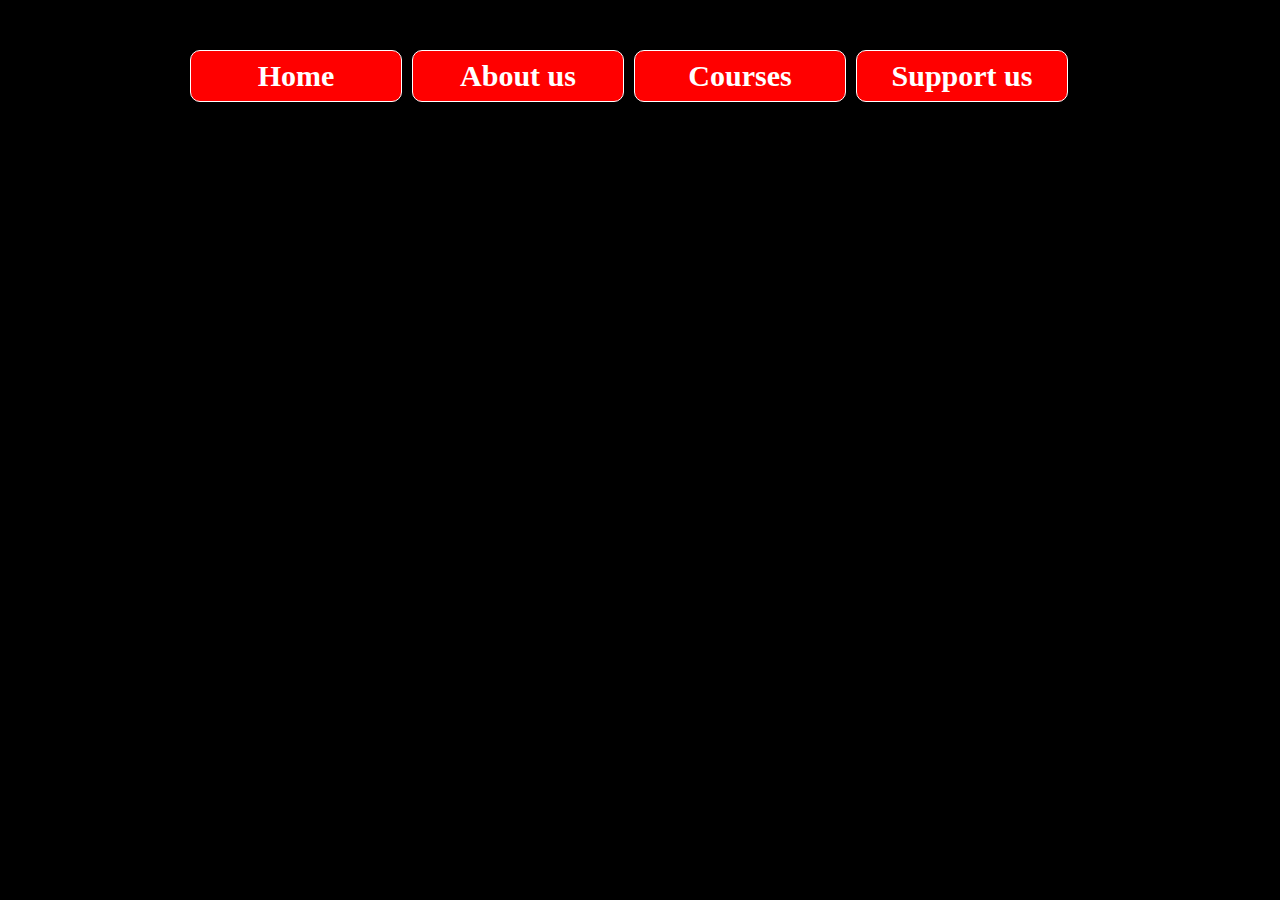
<file: web.html>
<!DOCTYPE html>
<html>
<head>
 <title> Home page</title>
 <link href="style.css" rel="stylesheet" type="text/css">
</head>
<body bgcolor="black"> 
  <div id="header"> 
  <ul>
        <li> <a href="#" targer=_blank> <font> Home </font> </a> </li>
        <li> <a href="#" targer=_blank> <font> About us <font> </a> </li>
        <li> <a href="#" targer=_blank>  <font> Courses <font> </a> 
             <ul> 
                    <li> <a href="#" targer=_blank> <font> C </font> </a> </li>
                    <li> <a href="#" targer=_blank> <font> Go <font> </a> </li>
        	        <li> <a href="#" targer=_blank> <font> Java </font> </a> 
                         <ul> 
                               <li> <a href="#" targer=_blank> <font> Java 1 </font> </a> </li>
                               <li> <a href="#" targer=_blank> <font> Java 2 <font> </a> </li>
        	                   <li> <a href="#" targer=_blank> <font> Java 3</font> </a> </li>
                         </ul>
        	        </li>
                    <li> <a href="#" targer=_blank> <font> python <font> </a> </li>
             </ul>
        </li>
        <li> <a href="#" targer=_blank> <font> Support us <font> </a> </li>
  </ul>
  </div>

</body>
</html>
</file>
<file: style.css>
body{
 	padding: 0;
 	margin: 0;
 }
#header{
	height:100px;
	width: 1000px;
	margin-left: 180px;
	margin-top: 50px;
}

#header ul
{
	padding: 0;
	margin: 0;
}
 #header ul li a {
 color:white;
 text-decoration: none;
 font-size: 20px;
 display: block;
 }   

 #header ul li:hover {
 	border-radius: 10px;
 	background-color: gray;
 }

 #header ul li{
 	float:left;
 	width: 210px;
 	height: 50px;
 	list-style: none;	
    border: 1px solid white;
    text-align: center;
 	border-radius: 10px;
 	background: red;
 	margin-left: 10px;
 }

#header ul li font {
 	font-size: 30px;
    font-weight: bolder;
    font-family: tahoma;
    line-height: 50px;
 }
 	
 #header ul ul {
 	display: none;
 }

 #header ul ul ul li {
 	display: none;
 }

 #header ul ul li {
 	margin-left: -3px;
 	border-radius: 10px;
 }

#header ul ul li:hover {
 	border-radius: 10px;
 	background: grey;
 	line-height: 40px;
 }

 #header ul li:hover ul {
 	display: block;
 }

 #header ul ul ul {
 	margin-left: 214px;
 	margin-top: -50px;
 }

 #header ul ul li:hover ul li {
 	display: block;
 }
</file>
